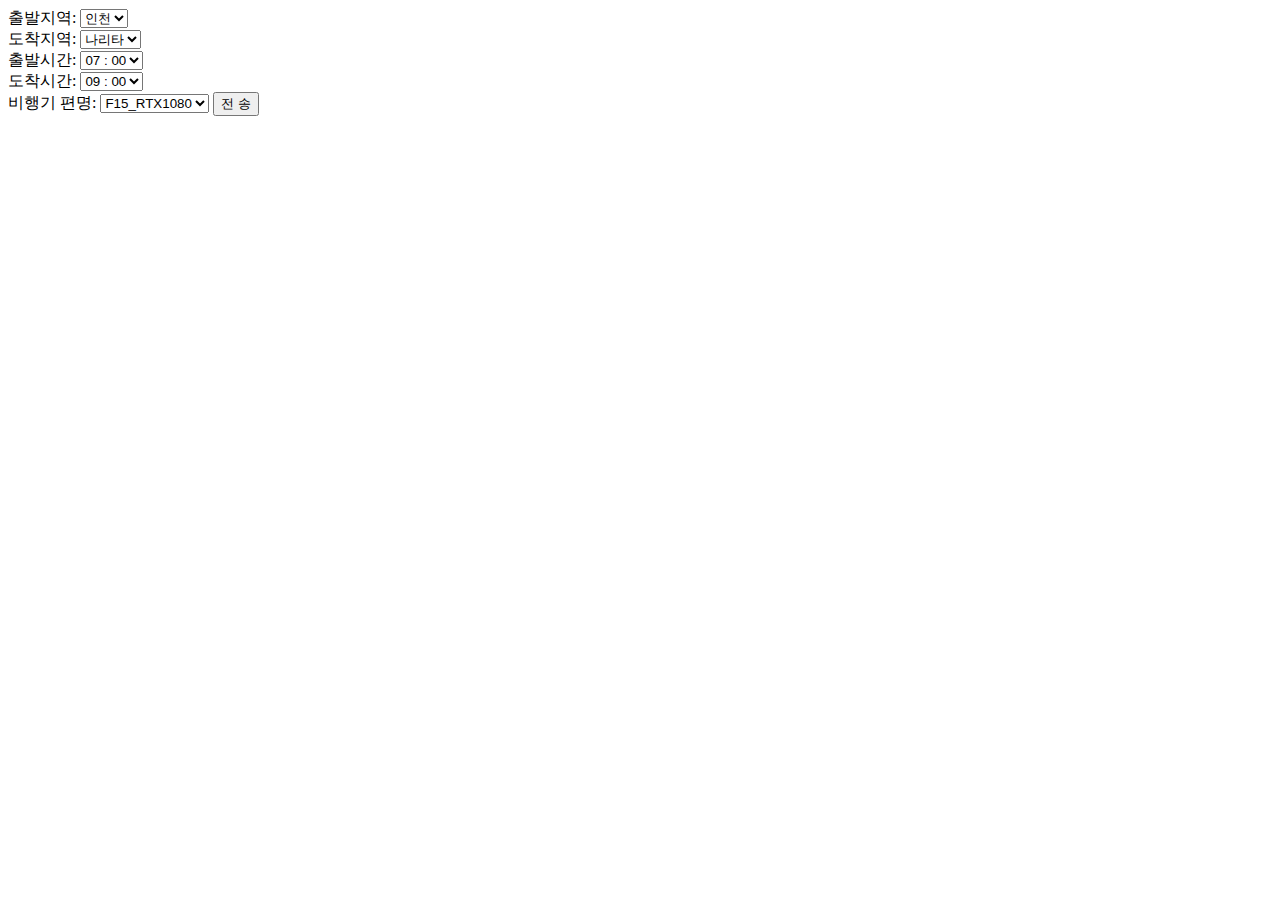
<file: test_file/test.html>
<!DOCTYPE html>
<html>
    <meta charset="UTF-8">
    <head>
       <script>
            function rand(min, max) 
            { 
                return Math.floor(Math.random() * (max - min + 1)) + min;
            }
            var a = document.getElementById('test4');
            
       </script>
    </head>
    <body>
        <!-- <form action="/test_file/test2.php" method="POST">
            
            gd: <input type="text" name="test1" id="test1">
            <input type="text" name="test2" id="test2">
            <input type="text" name="test3" id="test3">
            <input type="hidden" name="test4" id="test4">
            
            <input type="submit" name="test111" id="test111">
        
        </form> -->
        <form action="/B_team-main/test_file/test2.php" name='form1' method='post'>
            
            <li>출발지역: <select name = 'f1' id = 'f1' >
                            <option>인천</option>
                            <option>김포</option>
                            <option>부산</option>                            
                         </select>

            <li>도착지역: <select name = 'f2' id = 'f2' >
                            <option>나리타</option>
                            <option>하네다</option>
                            <option>화성</option>                            
                        </select>

            <li>출발시간: <select name = 'f3' id = 'f3' >
                            <option>07 : 00</option>
                            <option>11 : 00</option>
                            <option>18 : 00</option>                            
                        </select>

            <li>도착시간: <select name = 'f4' id = 'f4' >
                            <option>09 : 00</option>
                            <option>13 : 00</option>
                            <option>20 : 00</option>                            
                        </select>
            
            <li>비행기 편명: <select name = 'f5' id = 'f5' >
                                <option>F15_RTX1080</option>
                                <option>F18_RTX2080</option>
                                <option>F32_RTX3080</option>                            
                            </select>
            
            <input type='submit' value='전 송'>
            
            </form>
    </body>
</html>
</file>
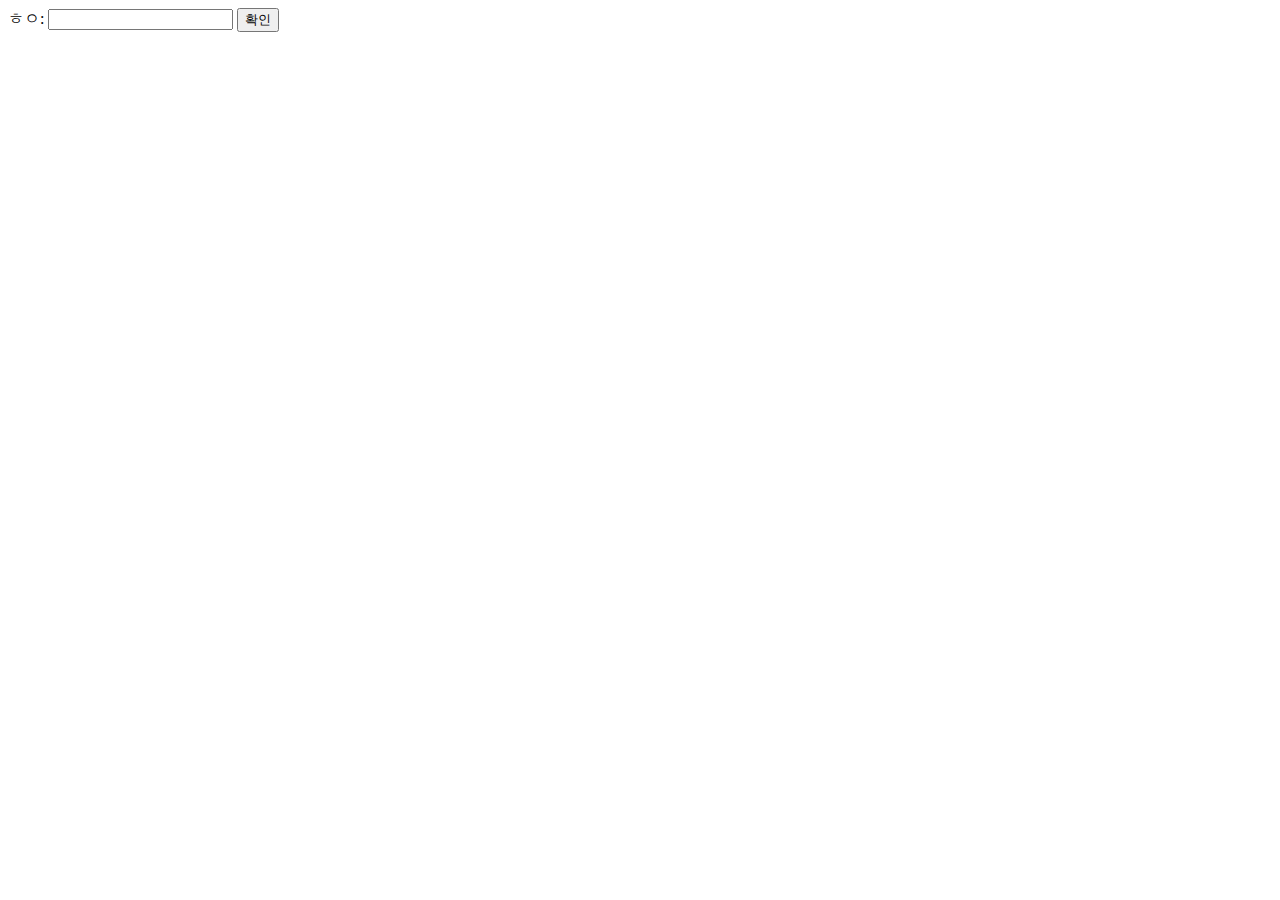
<file: test_file/test3.html>
<!DOCTYPE html>
<html>
<head>
    <meta charset="UTF-8">
    <title>Document</title>
</head>
<body>
    <form method="POST" action="/B_team-main/test_file/login_check.php">
    ㅎㅇ: <input type="text" name="test1" id="test1">
    <input type="submit" value="확인">
    </form>

</body>
</html>
</file>
